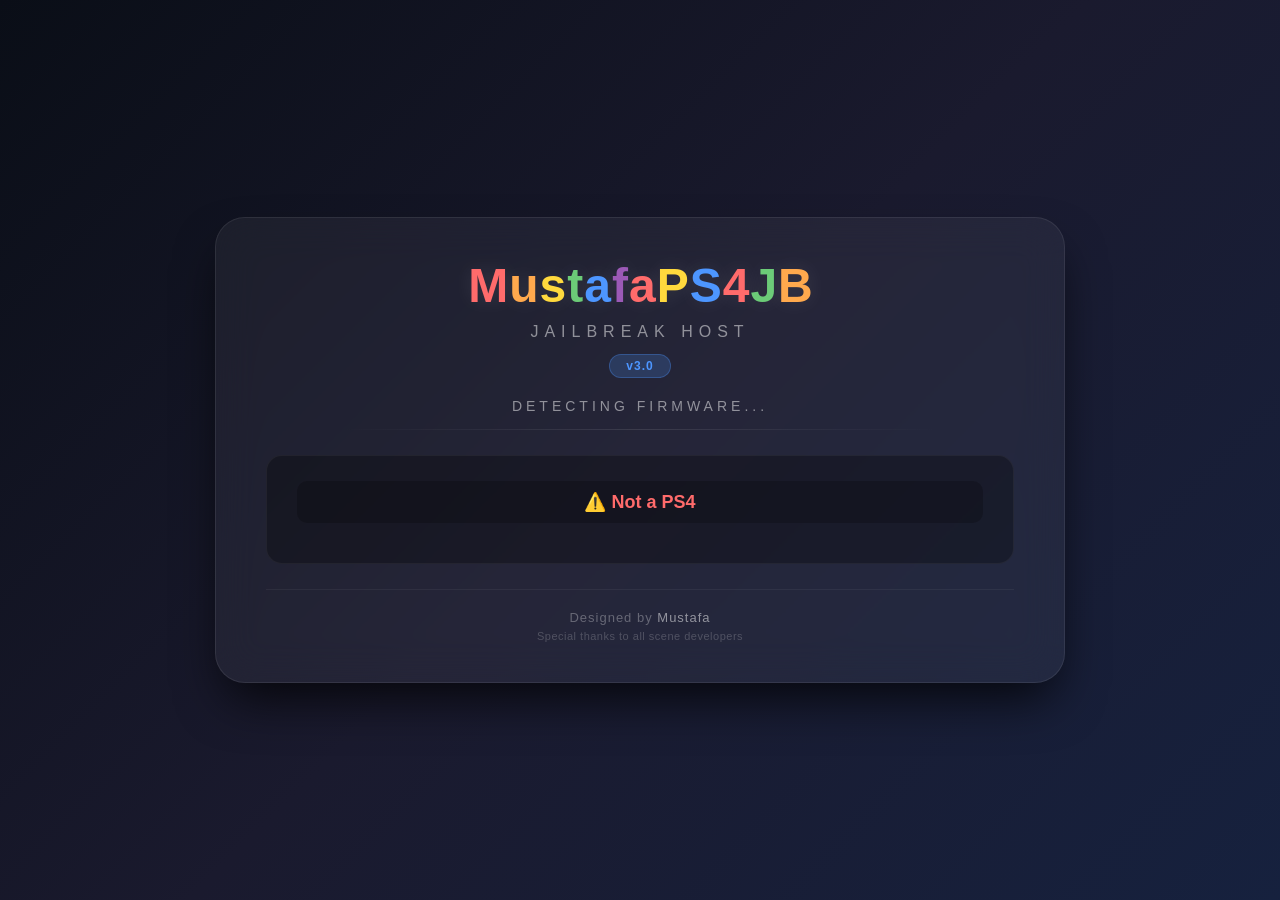
<file: index.html>
<!DOCTYPE html>
<html lang="en" manifest="cache.appcache">
<head>
    <meta charset="utf-8">
    <meta name="viewport" content="width=device-width, initial-scale=1">
    <title>Mustafa PS4 JB</title>
    <link rel="stylesheet" href="includes/style.css">
</head>
<body>
    <div class="container">
        <header class="site-header">
            <div class="header-content">
                <!-- شعار Mustafa من المشروع الأول -->
                <h1 class="main-title">
                    <span class="m-1">M</span><span class="m-2">u</span><span class="m-3">s</span><span class="m-4">t</span><span class="m-5">a</span><span class="m-6">f</span><span class="m-7">a</span>
                    <span class="p-1">P</span><span class="p-2">S</span><span class="p-3">4</span>
                    <span class="q-1">J</span><span class="q-2">B</span>
                </h1>
                <div class="subtitle">Jailbreak Host</div>
                <div class="version-badge">v3.0</div>
            </div>
        </header>

        <h3 id="UA">Detecting firmware...</h3>
        <hr>

        <div class="btn-container">
            <div id="state">Detecting firmware...</div>
            <div id="det"></div>
            <div id="cache"></div>
        </div>

        <footer>
            <p class="credit">Designed by <a href="#" class="credit-link">Mustafa</a></p>
            <p class="thanks">Special thanks to all scene developers</p>
        </footer>

        <script>
            (function () {
                var stateEl = document.getElementById("state");
                var detEl = document.getElementById("det");
                var cacheEl = document.getElementById("cache");
                
                function setState(t, c) { 
                    stateEl.textContent = t; 
                    stateEl.className = c || ""; 
                }
                
                function setCache(t, ok) { 
                    cacheEl.textContent = t; 
                    cacheEl.className = ok ? "cacheok" : ""; 
                }
                
                var params = new URLSearchParams(location.search);
                var key = null, fwnum = null;
                var m = /PlayStation\s+4[\/ ](\d+)\.(\d+)/.exec(navigator.userAgent);
                
                if (m) {
                    var minor = parseInt(m[2], 16);
                    var ms = minor.toString(16);
                    if (ms.length < 2) ms = "0" + ms;
                    key = m[1] + "." + ms;
                    fwnum = parseInt(m[1], 10) * 100 + parseInt(ms, 10);
                }
                
                var bug = null, why = "";
                var forced = params.get("bug");
                
                if (forced === "lapse" || forced === "poops") {
                    bug = forced; 
                    why = "forced via ?bug=" + forced;
                } else if (!key) {
                    why = "user-agent is not a PlayStation 4";
                    setState("⚠️ Not a PS4", "bad");
                    return;
                } else if (fwnum <= 1202) {
                    bug = "lapse"; 
                    why = key + " <= 12.02";
                } else if (fwnum >= 1250) {
                    bug = "poops"; 
                    why = key + " >= 12.50";
                } else {
                    why = key + " -- no working bug";
                    setState("❌ Unsupported: " + key, "bad");
                    return;
                }

                detEl.innerHTML = "Firmware: <b>" + (key || "unknown") + "</b>"
                    + " &middot; Bug: <b>" + (bug || "none") + "</b> &middot; " + why;

                if (!bug) { 
                    setState("UNSUPPORTED FIRMWARE", "bad"); 
                    return; 
                }

                var target = (bug === "lapse" ? "run_lapse.html" : "run_poops.html") + location.search;
                
                function go() { 
                    setState("Loading " + bug + " chain...", "warn");
                    location.replace(target); 
                }

                function waitForTap(msg, action) {
                    setState(msg, "warn");
                    function fire() {
                        window.removeEventListener("click", fire);
                        window.removeEventListener("keydown", fire);
                        action();
                    }
                    window.addEventListener("click", fire);
                    window.addEventListener("keydown", fire);
                }

                var ac = window.applicationCache;
                if (!ac || !document.documentElement.hasAttribute("manifest")) {
                    go();
                } else if (!navigator.onLine) {
                    setCache("offline -- from cache", true);
                    go();
                } else if (ac.status === ac.IDLE) {
                    setCache("cached", true);
                    go();
                } else if (ac.status === ac.UPDATEREADY) {
                    try { ac.swapCache(); } catch (e) {}
                    setCache("update downloaded", true);
                    waitForTap("UPDATE READY -- press X or tap to reload & run",
                               function () { location.reload(); });
                } else {
                    setCache("checking cache...");
                    ac.addEventListener("downloading",
                        function () { setCache("caching for offline (first run)..."); }, false);
                    ac.addEventListener("progress", function (e) {
                        if (e && e.total)
                            setCache("caching " + Math.round((e.loaded / e.total) * 100) + "%");
                    }, false);

                    ac.addEventListener("cached", function () {
                        setCache("cached for offline use", true);
                        waitForTap("CACHED (first run) -- press X or tap to run", go);
                    }, false);
                    ac.addEventListener("updateready", function () {
                        try { ac.swapCache(); } catch (e) {}
                        setCache("update downloaded", true);
                        waitForTap("UPDATE READY -- press X or tap to reload & run",
                                   function () { location.reload(); });
                    }, false);

                    ac.addEventListener("noupdate", function () {
                        setCache("cached -- offline ready", true);
                        go();
                    }, false);
                    ac.addEventListener("error", function () {
                        setCache("cache unavailable");
                        waitForTap("CACHE FAILED -- press X or tap to run anyway", go);
                    }, false);
                    ac.addEventListener("obsolete", function () {
                        setCache("cache obsolete");
                        waitForTap("CACHE OBSOLETE -- press X or tap to run", go);
                    }, false);
                }
            })();
        </script>
    </div>
</body>
</html>
</file>
<file: includes/style.css>
/* ============================================
   التصميم الكامل من المشروع الأول (Mustafa)
   ============================================ */

/* Reset & Base */
* {
    margin: 0;
    padding: 0;
    box-sizing: border-box;
}

body {
    background: linear-gradient(135deg, #0a0e17 0%, #1a1a2e 50%, #16213e 100%);
    min-height: 100vh;
    display: flex;
    justify-content: center;
    align-items: center;
    font-family: 'Segoe UI', Tahoma, Geneva, Verdana, sans-serif;
    padding: 20px;
    margin: 0;
}

/* Container - Glassmorphism */
.container {
    background: rgba(255, 255, 255, 0.05);
    backdrop-filter: blur(20px);
    -webkit-backdrop-filter: blur(20px);
    border-radius: 30px;
    padding: 40px 50px;
    max-width: 850px;
    width: 100%;
    border: 1px solid rgba(255, 255, 255, 0.08);
    box-shadow: 0 25px 50px -12px rgba(0, 0, 0, 0.8);
    margin: 0 auto;
    transition: all 0.3s ease;
}

/* Header - شعار Mustafa فقط */
.site-header {
    text-align: center;
    margin-bottom: 20px;
    background: transparent;
    border-bottom: none;
    padding: 0;
}

.header-content {
    display: flex;
    flex-direction: column;
    align-items: center;
    justify-content: center;
    gap: 5px;
}

/* إزالة الشعار القديم (NABEELLOGO) */
.header-logo {
    display: none;
}

/* عنوان Mustafa الرئيسي - مثل المشروع الأول */
.main-title {
    font-size: 48px;
    font-weight: 900;
    letter-spacing: -1px;
    margin: 0;
    display: flex;
    justify-content: center;
    flex-wrap: wrap;
    gap: 2px;
}

/* ألوان متحركة لكل حرف */
.m-1 { color: #ff6b6b; }
.m-2 { color: #ffa94d; }
.m-3 { color: #ffd93d; }
.m-4 { color: #6bcb77; }
.m-5 { color: #4d96ff; }
.m-6 { color: #9b59b6; }
.m-7 { color: #ff6b6b; }

.p-1 { color: #ffd93d; }
.p-2 { color: #4d96ff; }
.p-3 { color: #ff6b6b; }

.q-1 { color: #6bcb77; }
.q-2 { color: #ffa94d; }

.main-title span {
    text-shadow: 0 0 20px rgba(255, 255, 255, 0.1);
    animation: glow 3s ease-in-out infinite alternate;
}

@keyframes glow {
    0% { text-shadow: 0 0 10px rgba(255,255,255,0.05); }
    100% { text-shadow: 0 0 30px rgba(255,255,255,0.15); }
}

.subtitle {
    color: rgba(255, 255, 255, 0.5);
    font-size: 16px;
    letter-spacing: 6px;
    text-transform: uppercase;
    margin-top: 5px;
    font-weight: 300;
}

.version-badge {
    display: inline-block;
    background: rgba(77, 150, 255, 0.2);
    border: 1px solid rgba(77, 150, 255, 0.3);
    color: #4d96ff;
    padding: 4px 16px;
    border-radius: 20px;
    font-size: 12px;
    font-weight: 600;
    letter-spacing: 1px;
    margin-top: 8px;
}

/* عناوين الصفحات */
#UA {
    color: rgba(255, 255, 255, 0.5);
    font-size: 14px;
    font-weight: 300;
    letter-spacing: 4px;
    text-transform: uppercase;
    margin: 10px 0 5px 0;
    text-align: center;
}

/* الخط الفاصل */
hr {
    border: none;
    height: 1px;
    background: linear-gradient(90deg, transparent, rgba(255,255,255,0.1), transparent);
    margin: 15px auto 25px auto;
    width: 80%;
}

/* ============================================
   تنسيقات الحالة والأزرار
   ============================================ */

.btn-container {
    background: rgba(0, 0, 0, 0.3);
    border-radius: 16px;
    padding: 25px 30px;
    margin: 10px 0 20px 0;
    border: 1px solid rgba(255, 255, 255, 0.05);
}

/* حالة التحميل */
#state {
    color: #ffd93d;
    font-size: 18px;
    font-weight: 600;
    margin-bottom: 15px;
    text-align: center;
    padding: 10px;
    background: rgba(0, 0, 0, 0.2);
    border-radius: 10px;
}

#state.ok { color: #6bcb77; }
#state.bad { color: #ff6b6b; }
#state.warn { color: #ffa94d; }
#state.loading { color: #ffd93d; }
#state.error { color: #ff6b6b; }

/* معلومات الكشف */
#det, #cache {
    color: rgba(255, 255, 255, 0.5);
    font-size: 13px;
    text-align: center;
    margin: 5px 0;
}

#det b, #cache b {
    color: rgba(255, 255, 255, 0.8);
}

.cacheok {
    color: #6bcb77 !important;
}

/* خيارات الكيرنل */
#kernel-options {
    display: flex;
    justify-content: center;
    align-items: center;
    gap: 20px;
    margin-bottom: 20px;
    flex-wrap: wrap;
}

#kernel-options > label {
    color: rgba(255, 255, 255, 0.6);
    font-size: 13px;
    font-weight: 600;
    letter-spacing: 1px;
    text-transform: uppercase;
}

.radio-option {
    display: flex;
    align-items: center;
    gap: 8px;
}

.radio-option label {
    color: rgba(255, 255, 255, 0.8);
    font-size: 15px;
    cursor: pointer;
}

/* أزرار الراديو */
input[type="radio"] {
    -webkit-appearance: none;
    appearance: none;
    width: 18px;
    height: 18px;
    border: 2px solid rgba(255, 255, 255, 0.2);
    border-radius: 50%;
    background: transparent;
    cursor: pointer;
    transition: all 0.3s ease;
    position: relative;
}

input[type="radio"]:checked {
    border-color: #4d96ff;
    background: rgba(77, 150, 255, 0.2);
}

input[type="radio"]:checked::after {
    content: '';
    position: absolute;
    top: 50%;
    left: 50%;
    transform: translate(-50%, -50%);
    width: 8px;
    height: 8px;
    background: #4d96ff;
    border-radius: 50%;
}

/* زر Jailbreak */
#jeilbrek {
    background: linear-gradient(135deg, #4d96ff, #6bcb77);
    color: #fff;
    border: none;
    border-radius: 12px;
    padding: 14px 45px;
    font-size: 18px;
    font-weight: 700;
    cursor: pointer;
    transition: all 0.3s ease;
    box-shadow: 0 4px 15px rgba(77, 150, 255, 0.3);
    letter-spacing: 1px;
    width: 100%;
    max-width: 250px;
}

#jeilbrek:hover:not(:disabled) {
    transform: translateY(-3px);
    box-shadow: 0 8px 25px rgba(77, 150, 255, 0.4);
}

#jeilbrek:disabled {
    background: #2d3748;
    box-shadow: none;
    cursor: not-allowed;
    opacity: 0.5;
}

/* Auto Jailbreak */
.autoJb {
    display: flex;
    justify-content: center;
    align-items: center;
    gap: 12px;
    margin-top: 18px;
}

#autoJbLabel {
    color: rgba(255, 255, 255, 0.6);
    font-size: 14px;
    cursor: pointer;
}

input[type="checkbox"] {
    -webkit-appearance: none;
    appearance: none;
    width: 20px;
    height: 20px;
    border: 2px solid rgba(255, 255, 255, 0.2);
    border-radius: 6px;
    background: transparent;
    cursor: pointer;
    transition: all 0.3s ease;
    position: relative;
}

input[type="checkbox"]:checked {
    background: #4d96ff;
    border-color: #4d96ff;
}

input[type="checkbox"]:checked::after {
    content: '✓';
    position: absolute;
    top: 50%;
    left: 50%;
    transform: translate(-50%, -50%);
    color: white;
    font-size: 14px;
    font-weight: bold;
}

.mt-2 {
    margin-top: 0;
}

/* Console */
#console, #out {
    background: rgba(0, 0, 0, 0.5);
    color: #6bcb77;
    font-family: 'Courier New', Courier, monospace;
    font-size: 13px;
    padding: 18px 20px;
    text-align: left;
    min-height: 120px;
    max-height: 200px;
    border-radius: 12px;
    overflow-y: auto;
    word-wrap: break-word;
    white-space: pre-wrap;
    border: 1px solid rgba(255, 255, 255, 0.05);
    margin: 10px 0 0 0;
    line-height: 1.6;
}

#console::-webkit-scrollbar, #out::-webkit-scrollbar {
    width: 6px;
}

#console::-webkit-scrollbar-track, #out::-webkit-scrollbar-track {
    background: rgba(255, 255, 255, 0.05);
    border-radius: 3px;
}

#console::-webkit-scrollbar-thumb, #out::-webkit-scrollbar-thumb {
    background: rgba(255, 255, 255, 0.15);
    border-radius: 3px;
}

/* ============================================
   تذييل الصفحة - مثل المشروع الأول
   ============================================ */

footer {
    margin-top: 25px;
    padding-top: 20px;
    border-top: 1px solid rgba(255, 255, 255, 0.05);
    text-align: center;
}

.credit {
    color: rgba(255, 255, 255, 0.3);
    font-size: 13px;
    letter-spacing: 1px;
}

.credit-link {
    color: rgba(255, 255, 255, 0.5);
    text-decoration: none;
    transition: color 0.3s ease;
}

.credit-link:hover {
    color: #4d96ff;
}

.thanks {
    color: rgba(255, 255, 255, 0.2);
    font-size: 11px;
    margin-top: 5px;
    letter-spacing: 0.5px;
}

/* ============================================
   استجابة للشاشات الصغيرة
   ============================================ */

@media (max-width: 768px) {
    .container {
        padding: 25px 20px;
        border-radius: 20px;
    }

    .main-title {
        font-size: 32px;
    }

    .subtitle {
        font-size: 14px;
        letter-spacing: 4px;
    }

    #kernel-options {
        gap: 12px;
        flex-direction: column;
    }

    .radio-option {
        width: 100%;
        justify-content: center;
    }

    #jeilbrek {
        padding: 12px 30px;
        font-size: 16px;
        max-width: 100%;
    }

    .btn-container {
        padding: 18px 15px;
    }

    #console, #out {
        font-size: 12px;
        padding: 14px 16px;
        min-height: 100px;
    }

    #state {
        font-size: 16px;
    }
}

@media (max-width: 480px) {
    .container {
        padding: 18px 12px;
        border-radius: 16px;
    }

    .main-title {
        font-size: 24px;
    }

    #kernel-options {
        gap: 8px;
    }
}
</file>
